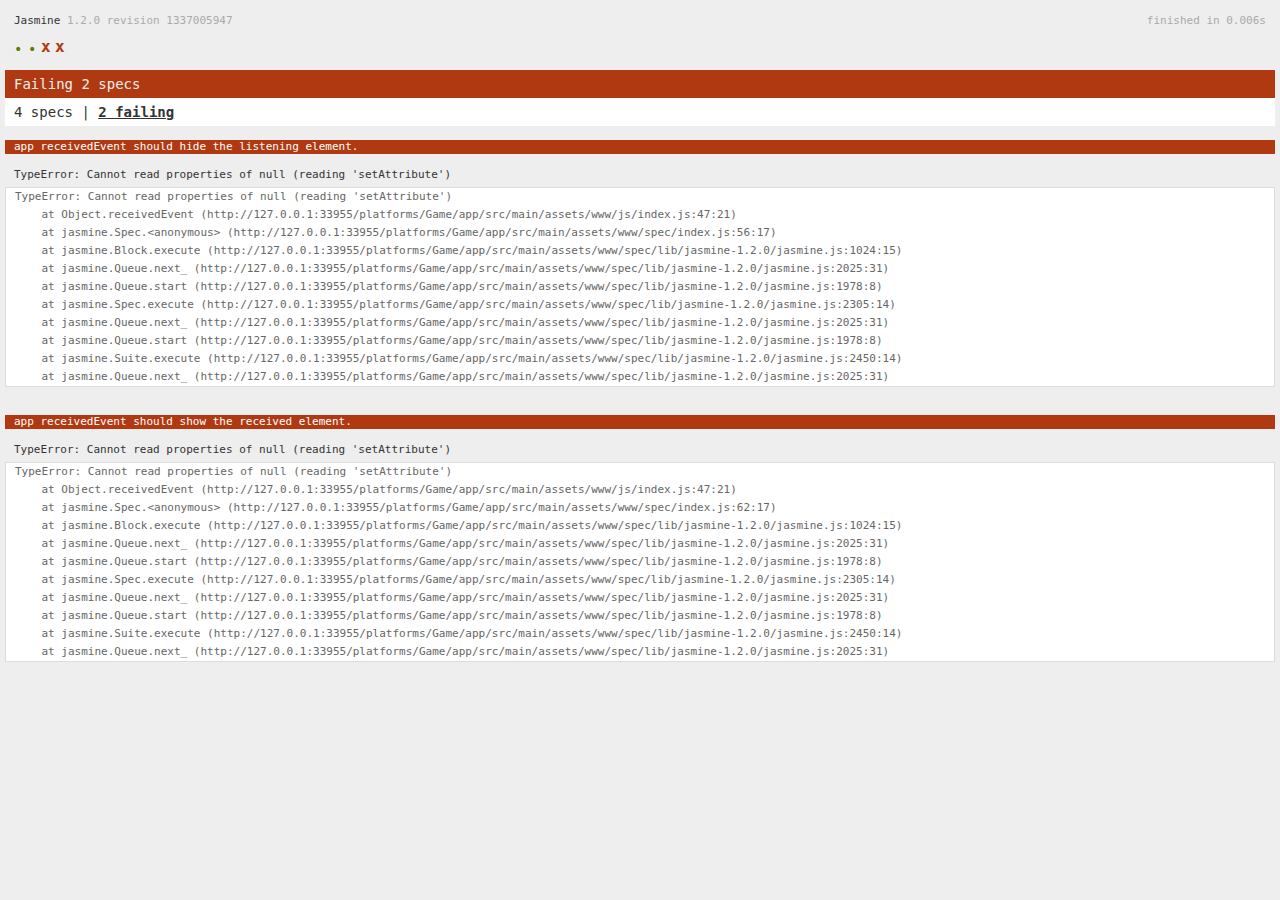
<file: platforms/Game/app/src/main/assets/www/spec.html>
<!DOCTYPE html>
<!--
    Licensed to the Apache Software Foundation (ASF) under one
    or more contributor license agreements.  See the NOTICE file
    distributed with this work for additional information
    regarding copyright ownership.  The ASF licenses this file
    to you under the Apache License, Version 2.0 (the
    "License"); you may not use this file except in compliance
    with the License.  You may obtain a copy of the License at

    http://www.apache.org/licenses/LICENSE-2.0

    Unless required by applicable law or agreed to in writing,
    software distributed under the License is distributed on an
    "AS IS" BASIS, WITHOUT WARRANTIES OR CONDITIONS OF ANY
     KIND, either express or implied.  See the License for the
    specific language governing permissions and limitations
    under the License.
-->
<html>
    <head>
        <title>Jasmine Spec Runner</title>

        <!-- jasmine source -->
        <link rel="shortcut icon" type="image/png" href="spec/lib/jasmine-1.2.0/jasmine_favicon.png">
        <link rel="stylesheet" type="text/css" href="spec/lib/jasmine-1.2.0/jasmine.css">
        <script type="text/javascript" src="spec/lib/jasmine-1.2.0/jasmine.js"></script>
        <script type="text/javascript" src="spec/lib/jasmine-1.2.0/jasmine-html.js"></script>

        <!-- include source files here... -->
        <script type="text/javascript" src="js/index.js"></script>

        <!-- include spec files here... -->
        <script type="text/javascript" src="spec/helper.js"></script>
        <script type="text/javascript" src="spec/index.js"></script>

        <script type="text/javascript">
            (function() {
                var jasmineEnv = jasmine.getEnv();
                jasmineEnv.updateInterval = 1000;

                var htmlReporter = new jasmine.HtmlReporter();

                jasmineEnv.addReporter(htmlReporter);

                jasmineEnv.specFilter = function(spec) {
                    return htmlReporter.specFilter(spec);
                };

                var currentWindowOnload = window.onload;

                window.onload = function() {
                    if (currentWindowOnload) {
                        currentWindowOnload();
                    }
                    execJasmine();
                };

                function execJasmine() {
                    jasmineEnv.execute();
                }
            })();
        </script>
    </head>
    <body>
        <div id="stage" style="display:none;"></div>
    </body>
</html>
</file>
<file: platforms/Game/app/src/main/assets/www/spec/lib/jasmine-1.2.0/jasmine.css>
body { background-color: #eeeeee; padding: 0; margin: 5px; overflow-y: scroll; }

#HTMLReporter { font-size: 11px; font-family: Monaco, "Lucida Console", monospace; line-height: 14px; color: #333333; }
#HTMLReporter a { text-decoration: none; }
#HTMLReporter a:hover { text-decoration: underline; }
#HTMLReporter p, #HTMLReporter h1, #HTMLReporter h2, #HTMLReporter h3, #HTMLReporter h4, #HTMLReporter h5, #HTMLReporter h6 { margin: 0; line-height: 14px; }
#HTMLReporter .banner, #HTMLReporter .symbolSummary, #HTMLReporter .summary, #HTMLReporter .resultMessage, #HTMLReporter .specDetail .description, #HTMLReporter .alert .bar, #HTMLReporter .stackTrace { padding-left: 9px; padding-right: 9px; }
#HTMLReporter #jasmine_content { position: fixed; right: 100%; }
#HTMLReporter .version { color: #aaaaaa; }
#HTMLReporter .banner { margin-top: 14px; }
#HTMLReporter .duration { color: #aaaaaa; float: right; }
#HTMLReporter .symbolSummary { overflow: hidden; *zoom: 1; margin: 14px 0; }
#HTMLReporter .symbolSummary li { display: block; float: left; height: 7px; width: 14px; margin-bottom: 7px; font-size: 16px; }
#HTMLReporter .symbolSummary li.passed { font-size: 14px; }
#HTMLReporter .symbolSummary li.passed:before { color: #5e7d00; content: "\02022"; }
#HTMLReporter .symbolSummary li.failed { line-height: 9px; }
#HTMLReporter .symbolSummary li.failed:before { color: #b03911; content: "x"; font-weight: bold; margin-left: -1px; }
#HTMLReporter .symbolSummary li.skipped { font-size: 14px; }
#HTMLReporter .symbolSummary li.skipped:before { color: #bababa; content: "\02022"; }
#HTMLReporter .symbolSummary li.pending { line-height: 11px; }
#HTMLReporter .symbolSummary li.pending:before { color: #aaaaaa; content: "-"; }
#HTMLReporter .bar { line-height: 28px; font-size: 14px; display: block; color: #eee; }
#HTMLReporter .runningAlert { background-color: #666666; }
#HTMLReporter .skippedAlert { background-color: #aaaaaa; }
#HTMLReporter .skippedAlert:first-child { background-color: #333333; }
#HTMLReporter .skippedAlert:hover { text-decoration: none; color: white; text-decoration: underline; }
#HTMLReporter .passingAlert { background-color: #a6b779; }
#HTMLReporter .passingAlert:first-child { background-color: #5e7d00; }
#HTMLReporter .failingAlert { background-color: #cf867e; }
#HTMLReporter .failingAlert:first-child { background-color: #b03911; }
#HTMLReporter .results { margin-top: 14px; }
#HTMLReporter #details { display: none; }
#HTMLReporter .resultsMenu, #HTMLReporter .resultsMenu a { background-color: #fff; color: #333333; }
#HTMLReporter.showDetails .summaryMenuItem { font-weight: normal; text-decoration: inherit; }
#HTMLReporter.showDetails .summaryMenuItem:hover { text-decoration: underline; }
#HTMLReporter.showDetails .detailsMenuItem { font-weight: bold; text-decoration: underline; }
#HTMLReporter.showDetails .summary { display: none; }
#HTMLReporter.showDetails #details { display: block; }
#HTMLReporter .summaryMenuItem { font-weight: bold; text-decoration: underline; }
#HTMLReporter .summary { margin-top: 14px; }
#HTMLReporter .summary .suite .suite, #HTMLReporter .summary .specSummary { margin-left: 14px; }
#HTMLReporter .summary .specSummary.passed a { color: #5e7d00; }
#HTMLReporter .summary .specSummary.failed a { color: #b03911; }
#HTMLReporter .description + .suite { margin-top: 0; }
#HTMLReporter .suite { margin-top: 14px; }
#HTMLReporter .suite a { color: #333333; }
#HTMLReporter #details .specDetail { margin-bottom: 28px; }
#HTMLReporter #details .specDetail .description { display: block; color: white; background-color: #b03911; }
#HTMLReporter .resultMessage { padding-top: 14px; color: #333333; }
#HTMLReporter .resultMessage span.result { display: block; }
#HTMLReporter .stackTrace { margin: 5px 0 0 0; max-height: 224px; overflow: auto; line-height: 18px; color: #666666; border: 1px solid #ddd; background: white; white-space: pre; }

#TrivialReporter { padding: 8px 13px; position: absolute; top: 0; bottom: 0; left: 0; right: 0; overflow-y: scroll; background-color: white; font-family: "Helvetica Neue Light", "Lucida Grande", "Calibri", "Arial", sans-serif; /*.resultMessage {*/ /*white-space: pre;*/ /*}*/ }
#TrivialReporter a:visited, #TrivialReporter a { color: #303; }
#TrivialReporter a:hover, #TrivialReporter a:active { color: blue; }
#TrivialReporter .run_spec { float: right; padding-right: 5px; font-size: .8em; text-decoration: none; }
#TrivialReporter .banner { color: #303; background-color: #fef; padding: 5px; }
#TrivialReporter .logo { float: left; font-size: 1.1em; padding-left: 5px; }
#TrivialReporter .logo .version { font-size: .6em; padding-left: 1em; }
#TrivialReporter .runner.running { background-color: yellow; }
#TrivialReporter .options { text-align: right; font-size: .8em; }
#TrivialReporter .suite { border: 1px outset gray; margin: 5px 0; padding-left: 1em; }
#TrivialReporter .suite .suite { margin: 5px; }
#TrivialReporter .suite.passed { background-color: #dfd; }
#TrivialReporter .suite.failed { background-color: #fdd; }
#TrivialReporter .spec { margin: 5px; padding-left: 1em; clear: both; }
#TrivialReporter .spec.failed, #TrivialReporter .spec.passed, #TrivialReporter .spec.skipped { padding-bottom: 5px; border: 1px solid gray; }
#TrivialReporter .spec.failed { background-color: #fbb; border-color: red; }
#TrivialReporter .spec.passed { background-color: #bfb; border-color: green; }
#TrivialReporter .spec.skipped { background-color: #bbb; }
#TrivialReporter .messages { border-left: 1px dashed gray; padding-left: 1em; padding-right: 1em; }
#TrivialReporter .passed { background-color: #cfc; display: none; }
#TrivialReporter .failed { background-color: #fbb; }
#TrivialReporter .skipped { color: #777; background-color: #eee; display: none; }
#TrivialReporter .resultMessage span.result { display: block; line-height: 2em; color: black; }
#TrivialReporter .resultMessage .mismatch { color: black; }
#TrivialReporter .stackTrace { white-space: pre; font-size: .8em; margin-left: 10px; max-height: 5em; overflow: auto; border: 1px inset red; padding: 1em; background: #eef; }
#TrivialReporter .finished-at { padding-left: 1em; font-size: .6em; }
#TrivialReporter.show-passed .passed, #TrivialReporter.show-skipped .skipped { display: block; }
#TrivialReporter #jasmine_content { position: fixed; right: 100%; }
#TrivialReporter .runner { border: 1px solid gray; display: block; margin: 5px 0; padding: 2px 0 2px 10px; }
</file>
